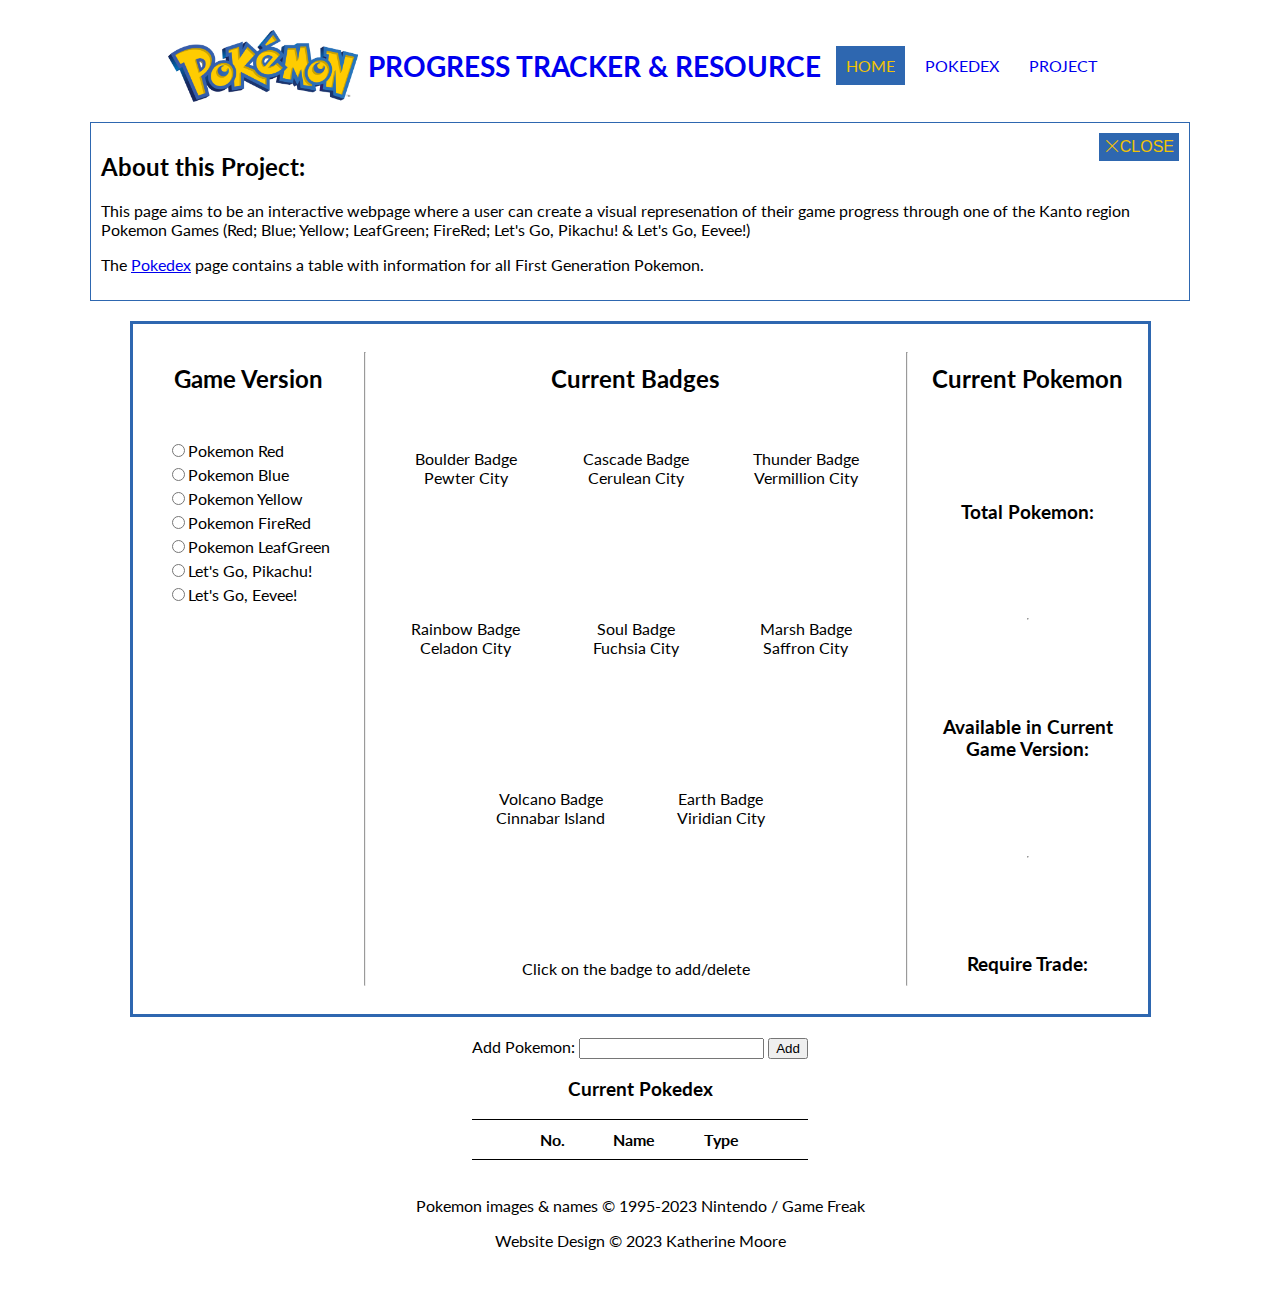
<file: index.html>
<!-- 
    NAME: Katherine Moore
    MEID: KAT2341012
    DATE: 08/16/2023
    FINAL PROJECT
-->

<!DOCTYPE html>
<html lang="en">

<head>
    <title>Game Progress Summary</title>
    <link rel="icon" type="image/x-icon" href="images/pokeball_icon_color.svg">
    <meta charset="UTF-8">
    <meta name="viewport" content="width=device-width, initial-scale=1">
    <meta name="keywords"
        content="Pokemon, first gen, johto, pokemon red, pokemon blue, pokemon yellow, leafgreen, firered, let's go pikachu, let's go eevee">
    <meta name="description"
        content="Track your progress through any of the Kanto Region Pokemon games (Generations I, IV, and VII). Includes trackers for badges and pokedex information.">

    <!--Google Font Import-->
    <style>
        @import url('https://fonts.googleapis.com/css2?family=Lato:ital,wght@0,100;0,300;0,400;0,700;0,900;1,100;1,300;1,400;1,700;1,900&display=swap');
    </style>
    <!--Bootstrap Icon Library Import-->
    <link rel="stylesheet" href="https://cdn.jsdelivr.net/npm/bootstrap-icons@1.10.5/font/bootstrap-icons.css">

    <!--jQuery-->
    <script src="https://ajax.googleapis.com/ajax/libs/jquery/3.6.4/jquery.min.js"></script>

    <!--CSS-->
    <link rel="stylesheet" href="css/styles.css">
    <link rel="stylesheet" href="css/index.css">
</head>

<body>
    <header>
        <div id="brand">
            <a href="index.html">
                <img src="images/International_Pokémon_logo.svg.png" alt="Pokemon-logo">
                <h1>Progress Tracker & Resource</h1>
            </a>
        </div>
        <nav>
            <a href="index.html" class="current" active>Home</a>
            <a href="pokedex.html">Pokedex</a>
            <a href="project.html">Project</a>
        </nav>
    </header>

    <section>
        <div id="about">
            <button id="close-about"><i class="bi bi-x-lg"></i>Close</button>
            <h2>About this Project:</h2>
            <p>This page aims to be an interactive webpage where a user can create a visual represenation of their game
                progress through one of the Kanto region Pokemon Games (Red; Blue; Yellow; LeafGreen; FireRed; Let's Go,
                Pikachu! & Let's Go, Eevee!)</p>
            <p>The <a href="pokedex.html">Pokedex</a> page contains a table with information for all First Generation
                Pokemon. 
        </div>
        <div id="show-about"><button id="open-about"><i class="bi bi-caret-down-fill"></i>Show About</button></div>
    </section>
    <!--User Game Tracker-->
    <section>
        <div id="summary-box">
            <div id="game-info">
                <h2 class="text-center">Game Version</h2>
                <fieldset id="game-version">
                    <input type="radio" value="red" name="game-name" id="game-red"><label for="game-red">Pokemon
                        Red</label><br>
                    <input type="radio" value="blue" name="game-name" id="game-blue"><label for="game-blue">Pokemon
                        Blue</label><br>
                    <input type="radio" value="yellow" name="game-name" id="game-yellow"><label
                        for="game-yellow">Pokemon Yellow</label><br>
                    <input type="radio" value="firered" name="game-name" id="game-firered"><label
                        for="game-firered">Pokemon FireRed</label><br>
                    <input type="radio" value="leafgreen" name="game-name" id="game-leafgreen"><label
                        for="game-leafgreen">Pokemon LeafGreen</label><br>
                    <input type="radio" value="lgpikachu" name="game-name" id="game-lgpikachu"><label
                        for="game-lgpikachu">Let's Go, Pikachu!</label><br>
                    <input type="radio" value="lgeevee" name="game-name" id="game-lgeevee"><label
                        for="game-lgeevee">Let's Go, Eevee!</label>
                </fieldset>
                <div id="game-photo"></div>
            </div>
            <hr>
            <div class="text-center" id="summary-badges">
                <h2 class="text-center">Current Badges</h2>
                <div class="badge" id="badge-1">
                    <p>Boulder Badge <br> Pewter City</p>
                </div>
                <div class="badge" id="badge-2">
                    <p>Cascade Badge <br> Cerulean City</p>
                </div>
                <div class="badge" id="badge-3">
                    <p>Thunder Badge <br> Vermillion City</p>
                </div>
                <div class="badge" id="badge-4">
                    <p>Rainbow Badge <br> Celadon City</p>
                </div>
                <div class="badge" id="badge-5">
                    <p>Soul Badge <br> Fuchsia City</p>
                </div>
                <div class="badge" id="badge-6">
                    <p>Marsh Badge <br> Saffron City</p>
                </div>
                <div class="badge" id="badge-7">
                    <p>Volcano Badge <br> Cinnabar Island</p>
                </div>
                <div class="badge" id="badge-8">
                    <p>Earth Badge <br> Viridian City</p>
                </div>
                <p class="text-center">Click on the badge to add/delete</p>
            </div>
            <hr>
            <div class="text-center" id="summary-pokemon">
                <h2>Current Pokemon</h2>
                <div>
                    <h3>Total Pokemon:</h3>
                    <p id="total-count"></p>
                </div>
                <hr>
                <div>
                    <h3>Available in Current Game Version:</h3>
                    <p id="no-trade-count"></p>
                </div>
                <hr>
                <div>
                    <h3>Require Trade:</h3>
                    <p id="trade-count"></p>
                </div>
            </div>
        </div>
    </section>

    <section>
        <!--List of Pokemon for users to add to their current Pokedex-->
        <form id="add-pokemon" class="text-center">
            <label for="add-pokemon">Add Pokemon:</label>
            <input list="pokemon-list" name="pokemon" id="add-pokemon">
            <datalist id="pokemon-list">
                <option value="1 - Bulbasaur">
                <option value="2 - Ivysaur">
                <option value="3 - Venusaur">
                <option value="4 - Charmander">
                <option value="5 - Charmeleon">
                <option value="6 - Charizard">
                <option value="7 - Squirtle">
                <option value="8 - Wartortle">
                <option value="9 - Blastoise">
                <option value="10 - Caterpie">
                <option value="11 - Metapod">
                <option value="12 - Butterfree">
                <option value="13 - Weedle">
                <option value="14 - Kakuna">
                <option value="15 - Beedrill">
                <option value="16 - Pidgey">
                <option value="17 - Pidgeotto">
                <option value="18 - Pidgeot">
                <option value="19 - Rattata">
                <option value="20 - Raticate">
                <option value="21 - Spearow">
                <option value="22 - Fearow">
                <option value="23 - Ekans">
                <option value="24 - Arbok">
                <option value="25 - Pikachu">
                <option value="26 - Raichu">
                <option value="27 - Sandshrew">
                <option value="28 - Sandslash">
                <option value="29 - NidoranF">
                <option value="30 - Nidorina">
                <option value="31 - Nidoqueen">
                <option value="32 - NidoranM">
                <option value="33 - Nidorino">
                <option value="34 - Nidoking">
                <option value="35 - Clefairy">
                <option value="36 - Clefable">
                <option value="37 - Vulpix">
                <option value="38 - Ninetales">
                <option value="39 - Jigglypuff">
                <option value="40 - Wigglytuff">
                <option value="41 - Zubat">
                <option value="42 - Golbat">
                <option value="43 - Oddish">
                <option value="44 - Gloom">
                <option value="45 - Vileplume">
                <option value="46 - Paras">
                <option value="47 - Parasect">
                <option value="48 - Venonat">
                <option value="49 - Venomoth">
                <option value="50 - Diglett">
                <option value="51 - Dugtrio">
                <option value="52 - Meowth">
                <option value="53 - Persian">
                <option value="54 - Psyduck">
                <option value="55 - Golduck">
                <option value="56 - Mankey">
                <option value="57 - Primeape">
                <option value="58 - Growlithe">
                <option value="59 - Arcanine">
                <option value="60 - Poliwag">
                <option value="61 - Poliwhirl">
                <option value="62 - Poliwrath">
                <option value="63 - Abra">
                <option value="64 - Kadabra">
                <option value="65 - Alakazam">
                <option value="66 - Machop">
                <option value="67 - Machoke">
                <option value="68 - Machamp">
                <option value="69 - Bellsprout">
                <option value="70 - Weepinbell">
                <option value="71 - Victreebel">
                <option value="72 - Tentacool">
                <option value="73 - Tentacruel">
                <option value="74 - Geodude">
                <option value="75 - Graveler">
                <option value="76 - Golem">
                <option value="77 - Ponyta">
                <option value="78 - Rapidash">
                <option value="79 - Slowpoke">
                <option value="80 - Slowbro">
                <option value="81 - Magenmite">
                <option value="82 - Magneton">
                <option value="83 - Farfetch'd">
                <option value="84 - Doduo">
                <option value="85 - Dodrio">
                <option value="86 - Seel">
                <option value="87 - Dewgong">
                <option value="88 - Grimer">
                <option value="89 - Muk">
                <option value="90 - Shellder">
                <option value="91 - Cloyster">
                <option value="92 - Gastly">
                <option value="93 - Haunter">
                <option value="94 - Gengar">
                <option value="95 - Onix">
                <option value="96 - Drowzee">
                <option value="97 - Hypno">
                <option value="98 - Krabby">
                <option value="99 - Kingler">
                <option value="100 - Voltorm">
                <option value="101 - Electrode">
                <option value="102 - Exeggcute">
                <option value="103 - Exeggutor">
                <option value="104 - Cubone">
                <option value="105 - Marowak">
                <option value="106 - Hitmonlee">
                <option value="107 - Hitmonchan">
                <option value="108 - Lickitung">
                <option value="109 - Koffing">
                <option value="110 - Weezing">
                <option value="111 - Rhyhorn">
                <option value="112 - Rhydon">
                <option value="113 - Chansey">
                <option value="114 - Tangela">
                <option value="115 - Kangaskhan">
                <option value="116 - Horsea">
                <option value="117 - Seadra">
                <option value="118 - Goldeen">
                <option value="119 - Seaking">
                <option value="120 - Staryu">
                <option value="121 - Starmie">
                <option value="122 - Mr. Mime">
                <option value="123 - Scyther">
                <option value="124 - Jynx">
                <option value="125 - Electrabuzz">
                <option value="126 - Magmar">
                <option value="127 - Pinsir">
                <option value="128 - Tauros">
                <option value="129 - Magikarp">
                <option value="130 - Gyarados">
                <option value="131 - Lapras">
                <option value="132 - Ditto">
                <option value="133 - Eevee">
                <option value="134 - Vaporeon">
                <option value="135 - Jolteon">
                <option value="136 - Flareon">
                <option value="137 - Porygon">
                <option value="138 - Omanyte">
                <option value="139 - Omastar">
                <option value="140 - Kabuto">
                <option value="141 - Kabutops">
                <option value="142 - Aerodactyl">
                <option value="143 - Snorlax">
                <option value="144 - Articuno">
                <option value="145 - Zapdos">
                <option value="146 - Moltres">
                <option value="147 - Dratini">
                <option value="148 - Dragonair">
                <option value="149 - Dragonite">
                <option value="150 - Mewtwo">
                <option value="151 - Mew">
            </datalist>
            <button type="submit">Add</button>
        </form>
        <div>
            <h3 class="text-center">Current Pokedex</h3>
            <table id="current-pokedex">
                <thead>
                    <tr>
                        <th></th>
                        <th>No.</th>
                        <th>Name</th>
                        <th>Type</th>
                        <th></th>
                    </tr>
                </thead>
                <tbody>

                </tbody>
            </table>
        </div>
    </section>


    <footer class="text-center">
        <p>Pokemon images & names &copy; 1995-2023 Nintendo / Game Freak</p>
        <p>Website Design &copy; 2023 Katherine Moore</p>
    </footer>

    <script src="js/pokedexdata.js"></script>
    <script src="js/index.js"></script>
</body>

</html>
</file>
<file: css/styles.css>
/* 
    NAME: Katherine Moore
    MEID: KAT2341012
    DATE: 08/16/2023
    FINAL PROJECT

    This page contains stylings used throughout website
*/


* {
    box-sizing: border-box;
}

body {
    font-family: 'Lato', sans-serif;
    margin: 30px auto;
    display: flex;
    flex-direction: column;
    flex-wrap: wrap;
    justify-content: space-around;
    align-items: center;
    gap: 20px;
    max-width: 1100px;
}

.text-center {
    text-align: center;
}

/* Header/Navbar */
header,
#brand {
    display: flex;
    flex-direction: row;
    justify-content: start;
    align-items: center;
    gap: 10px;
}

#brand img {
    max-width: 200px;
    display: inherit;
    padding-right: 10px;
}

#brand h1,
#brand a {
    text-decoration: none;
    text-transform: uppercase;
    font-size: 28px;
    display: inherit;
}

header nav {
    display: inherit;
}

nav a {
    text-decoration: none;
    text-transform: uppercase;
    font-weight: 200px;
    margin: auto 5px;
    padding: 10px;
}

nav a:hover {
    font-style: italic;
}

nav a.current {
    background-color: #2e67b0;
    color: #f2c304;
}



/* TABLE */
table {
    display: table;
    border-collapse: collapse;
    width: 100%;
}

th,
td {
    vertical-align: middle;
    text-align: center;
    border-width: 1px 0;
    border-style: solid;
    border-color: #000;
    padding: 10px 20px;
}

.pokeImg {
    width: 50px;
    height: 50px;
}

.caught {
    background-color: #009966;
}


/* TYPE COLORS */
.type {
    display: block;
    color: white;
    text-transform: uppercase;
    font-weight: bold;
    text-shadow: -1px 0 black, 0 1px black, 1px 0 black, 0 -1px black;
    padding: 5px;
}

.type-normal {
    background-color: gray;
}

.type-fire {
    background-color: firebrick;
}

.type-water {
    background-color: blue;
}

.type-electric {
    background-color: darkgoldenrod;
}

.type-grass {
    background-color: darkgreen;
}

.type-ice {
    background-color: lightcyan;
}

.type-fighting {
    background-color: brown;
}

.type-poison {
    background-color: purple;
}

.type-ground {
    background-color: sienna;
}

.type-flying {
    background-color: deepskyblue;
}

.type-psychic {
    background-color: orchid;
}

.type-bug {
    background-color: springgreen;
}

.type-rock {
    background-color: tan;
}

.type-ghost {
    background-color: midnightblue;
}

.type-dragon {
    background-color: steelblue;
}
.type-fairy {
    background-color: pink;
}
.type-steel {
    background-color: lightgray;
}
/* VERSION COLORS */
.version {
    display: inline-block;
    color: white;
    text-transform: uppercase;
    font-weight: bold;
    text-shadow: -1px 0 black, 0 1px black, 1px 0 black, 0 -1px black;
    padding: 5px;
    margin: 2px;
}
.version-red {
    background-color: firebrick;
}
.version-blue {
    background-color: blue;
}
.version-yellow {
    background-color: goldenrod;
}
.version-leafgreen {
    background-color: darkgreen;
}
.version-firered {
    background-color: firebrick;
}
.version-lgpikachu {
    background-color: goldenrod;
}
.version-lgeevee {
    background-color: sienna;
}
</file>
<file: css/index.css>
/* 
    NAME: Katherine Moore
    MEID: KAT2341012
    DATE: 08/16/2023
    FINAL PROJECT

    This page contains stylings specific to index.html
*/
/* ABOUT SECTION */
#about {
    border: 1px solid #2e67b0;
    padding: 10px;
}
#close-about, #open-about {
    float: right;
    border: none;
    background-color: #2e67b0;
    color: #f2c304;
    font-size: 16px;
    text-transform: uppercase;
    font-weight: 200px;
    padding: 5px;
}


/* SUMMARY BOX */
#summary-box {
    border: 3px solid #2e67b0;
    display: flex;
    flex-direction: row;
    gap: 20px;
    padding: 20px;
}

#game-info, #summary-badges, #summary-pokemon {
    display: flex;
    flex-wrap: wrap;
    align-items: center;
    gap: 20px;
}

#game-info {
    flex-direction: column;
    max-width: 200px;
}
#game-info fieldset {
    border: none;
    line-height: 1.5rem;
}
#game-photo img {
    width: 150px;
    margin: auto;
}

#summary-badges {
    flex-direction: row;
    justify-content: center;
    max-width: 500px;
}
#summary-badges h2, #summary-badges p {
    flex-basis: 100%;
}
#summary-badges div {
    width: 150px;
    height: 150px;
    text-align: center;
}
.badge img {
    width: 100px;
    height: 100px;
}

#summary-pokemon {
    flex-direction: column;
    justify-content: space-between;
    max-width: 200px;
}
</file>
